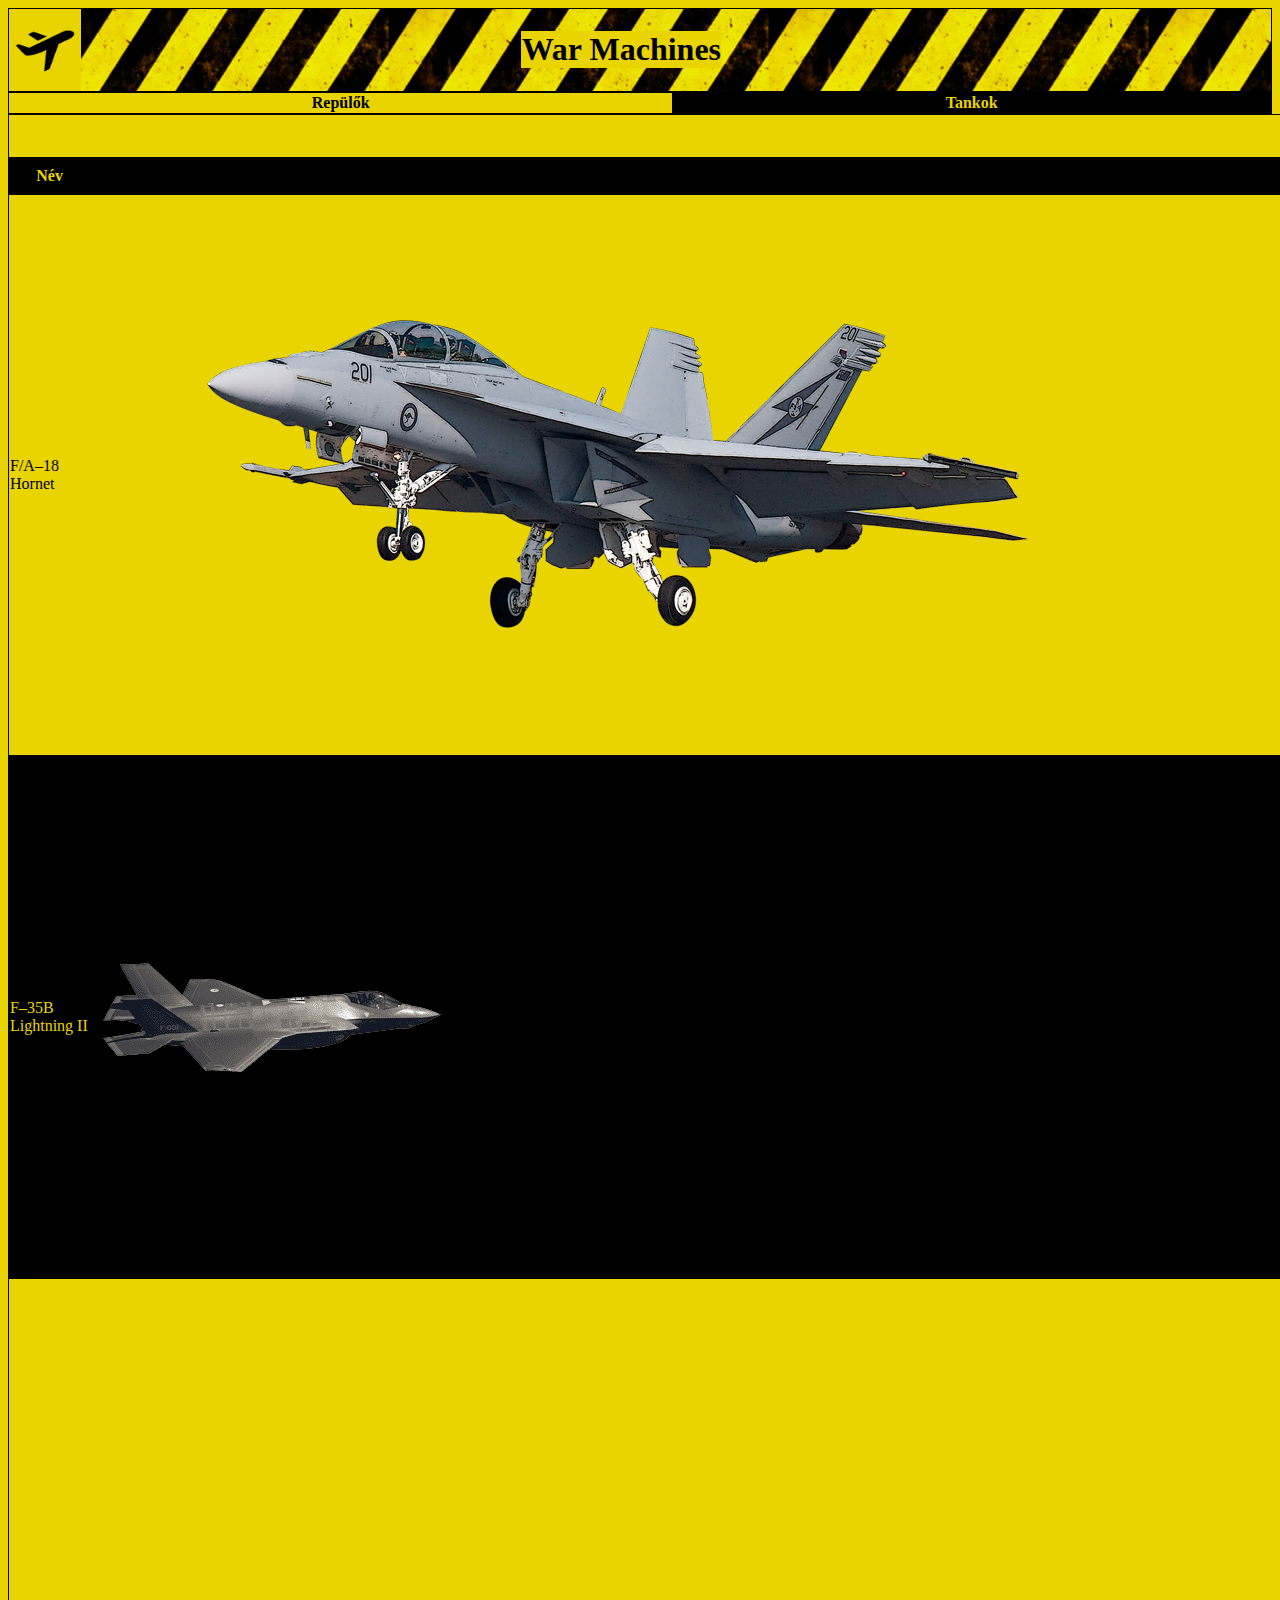
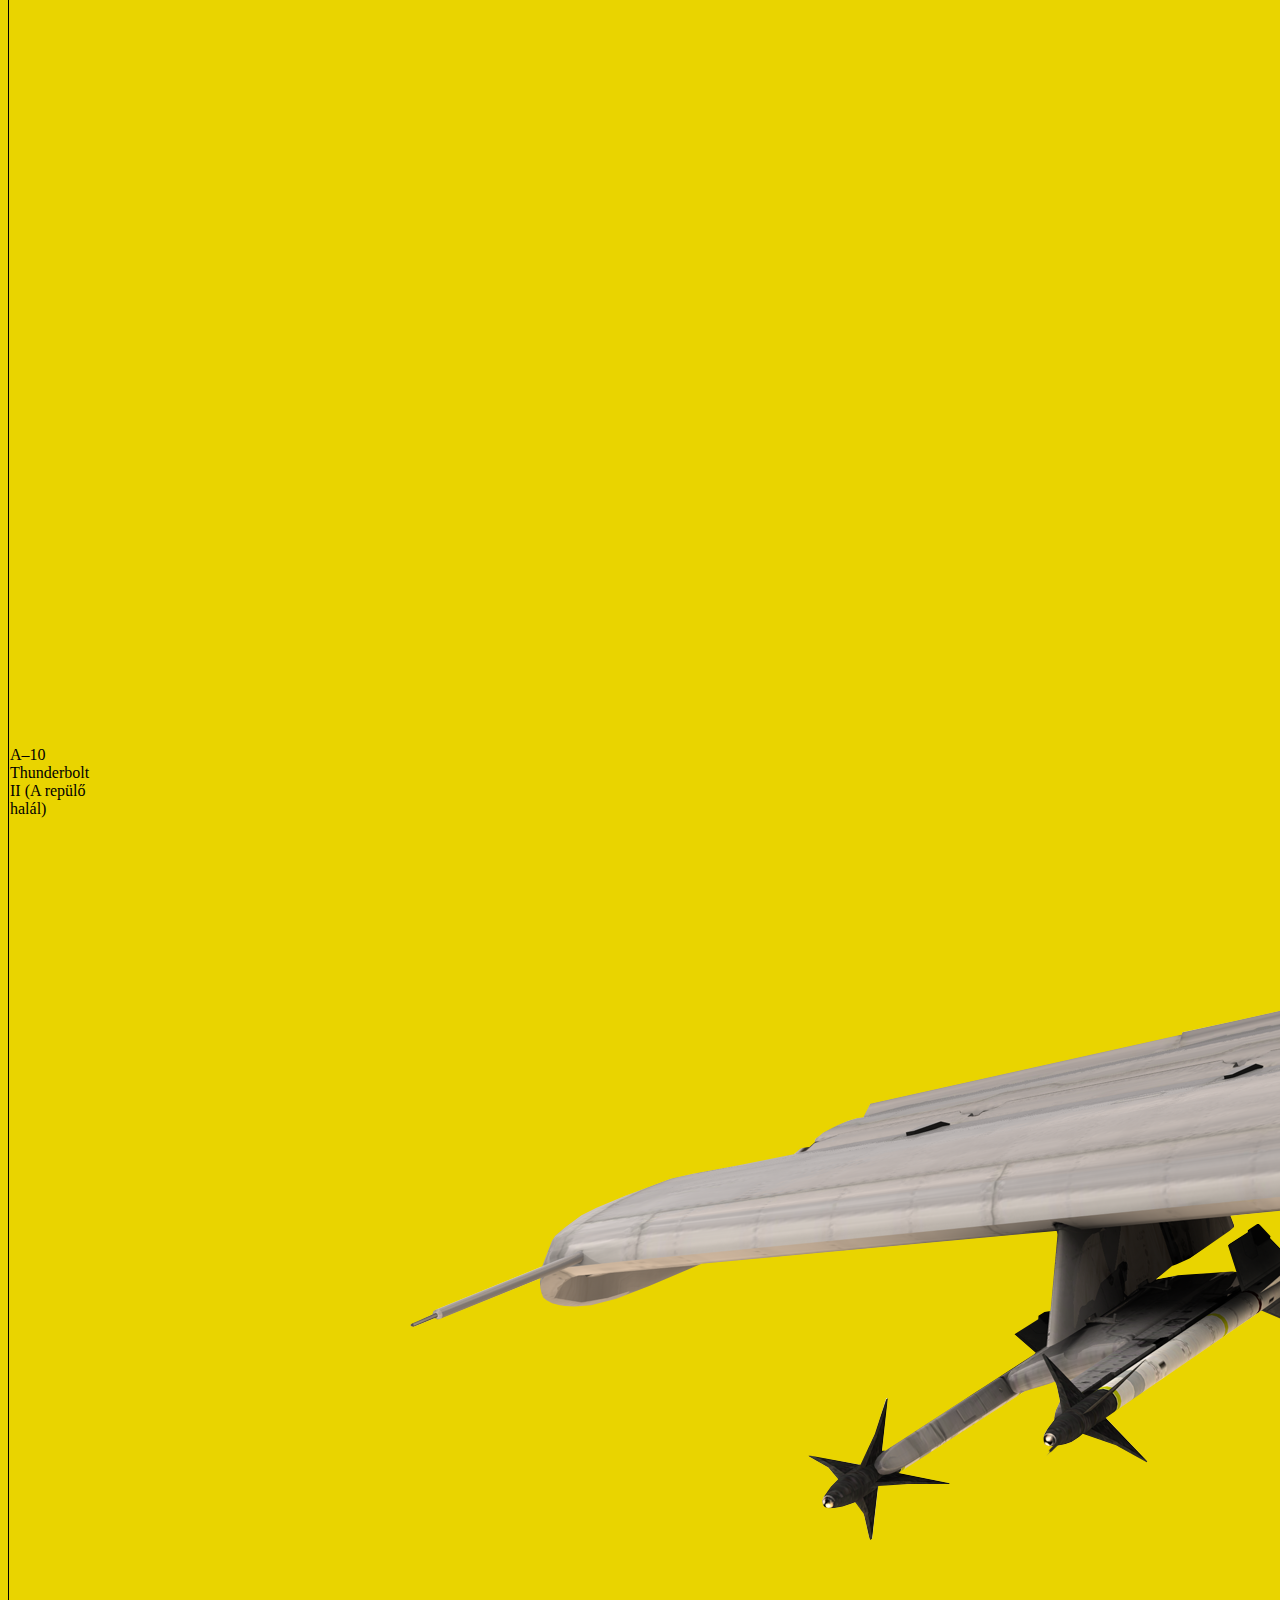
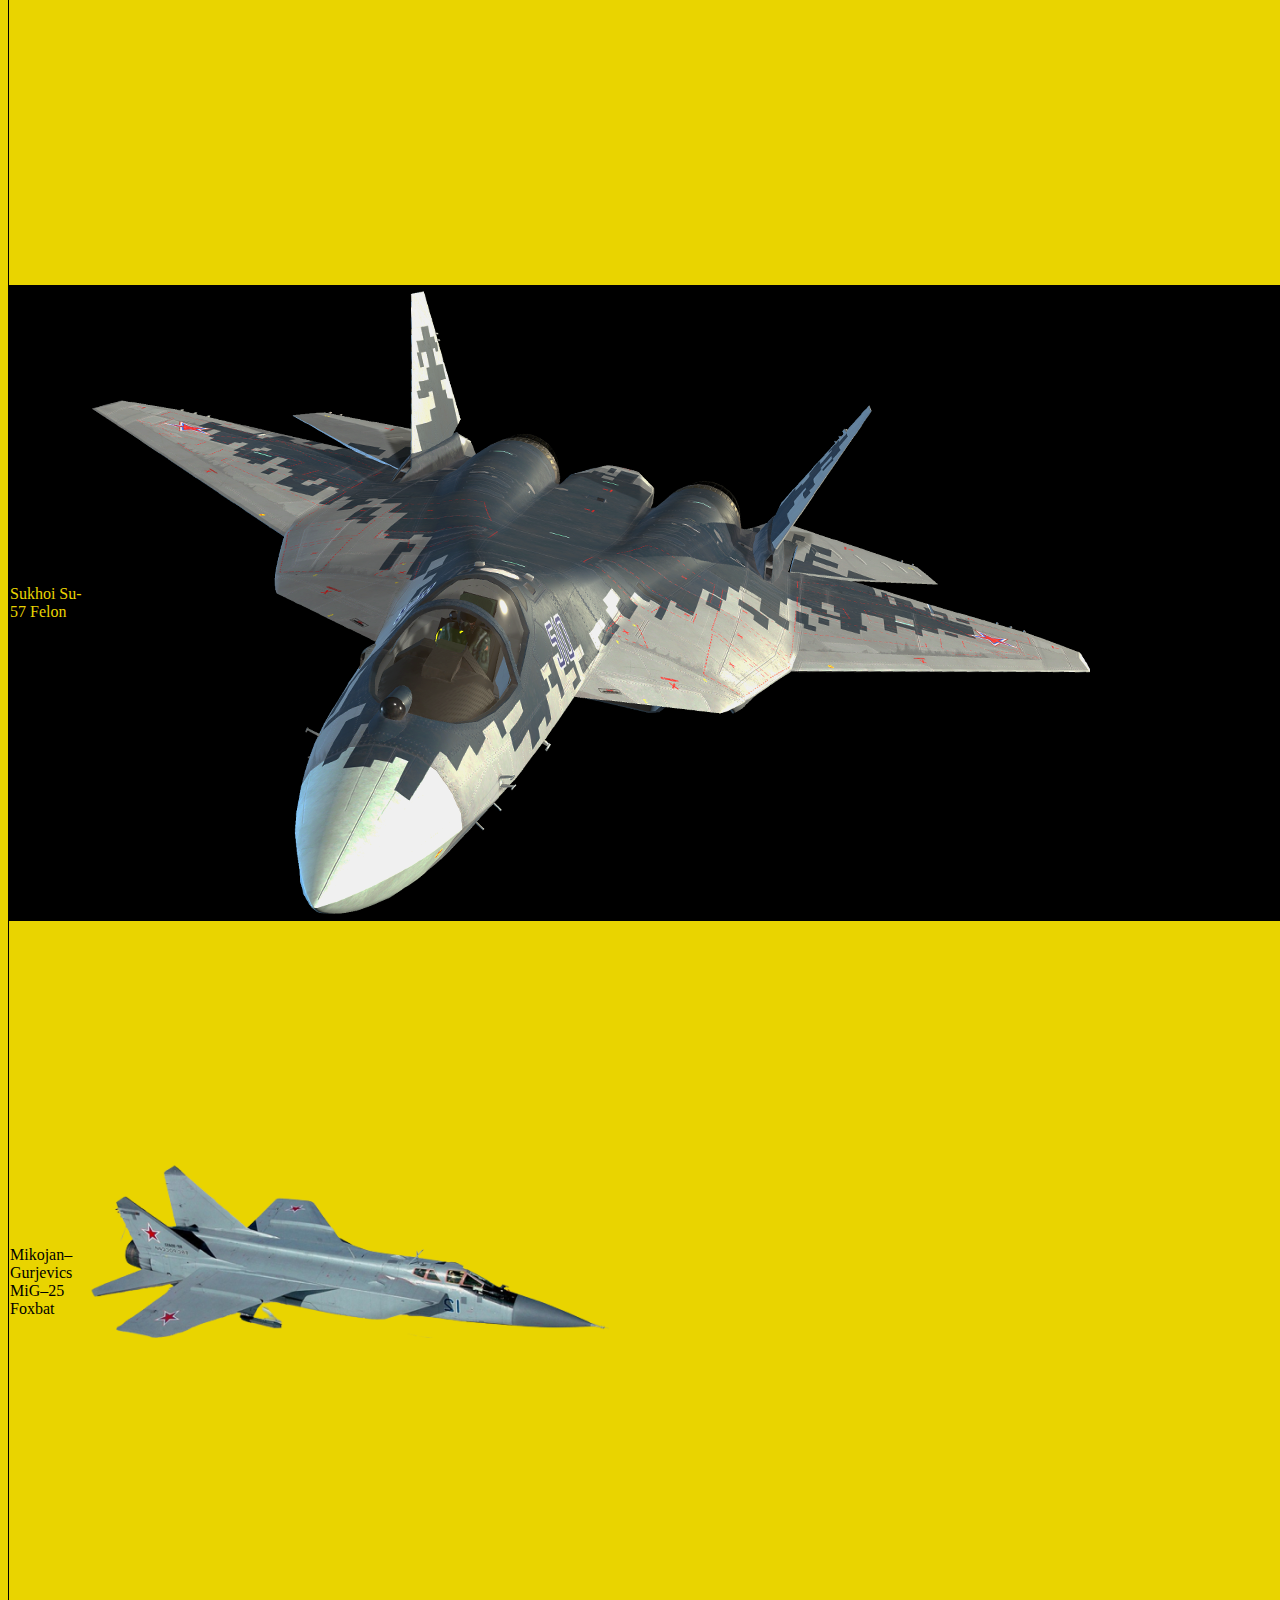
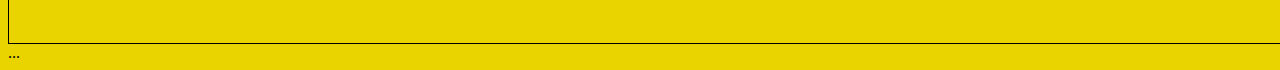
<file: repulo.html>
<!DOCTYPE html>
<html lang="en">
<head>
    <meta charset="UTF-8">
    <meta name="viewport" content="width=device-width, initial-scale=1.0">
    <title>Repülős oldal</title>
    <link rel="stylesheet" href="syles.css">
</head>
<body>
    <table class="head">
        <tr>
            <th style="background-color:rgb(233, 212, 0); text-align: left; width: 50px;"><img  src="icon.png" alt="tank icon" height="70px"></th>
            <th style="width: auto;"></th>
            <th style="width: 200px;"><h1 style=" background-color: rgb(233, 212, 0);">War Machines</h1></th>
            <th style=" width: auto;"></th>

        </tr>
    </table>
    <table>
        <thead style="background-color: black; color: rgb(233, 212, 0);">
        <tr>
            <th style="background-color: rgb(233, 212, 0); color: black;">Repülők</th>
            <th>Tankok</th>
        </tr>
        </thead>
    </table>
    <table>
        <thead>
            <tr>
                <th colspan="7"></th>
            </tr>
            <tr>
                <th colspan="7">Repülők</th>
            </tr>
            <tr>
                <th colspan="7">Különlegesebb tipusai</th>
            </tr>
            <tr>
                <th class="thead">Név</th>
                <th class="thead">Kép</th>
                <th class="thead">Gyártási éve</th>
                <th class="thead">Bevetési éve</th>
                <th class="thead">Kik vetették be</th>
                <th class="thead">Néhány szakmai adat</th>
            </tr>
        </thead>
        <tbody>
            <tr>
                <td>F/A–18 Hornet</td>
                <td><img class=repulo src="F 18 Hornet.png" alt="F/A–18 Hornet"></td>
                <td>1978</td>
                <td>1983</td>
                <td><img class=zaszlo src="usa.png" alt="USA"></td>
                <td>Hajtómű:F/A–18A/B/C/D: 2 db General Electric F404–GE–402 utánégetős kétáramú gázturbinás sugárhajtómű<br>
                    Hatótávolság: 531km<br>
                    Legnagyobb repülési magasság: 15 000 m<br>
                    Funkciója: Harcászati elfogó-vadász és vadászbombázó repülőgép<br>
                    Anyahajóról is képes felszállni<br>
                    Max felszállótömeg: 23.400kg<br>
                    Személyzet: 2fő<br>
                    Max sebesség: 1 915 km/h<br>
                    Fegyverzet: 1 db M61A1 és A2 Vulcan gépágyú<br>
                    Ára: 66 millió $</td>
            </tr>
            <tr>
                <td>F–35B Lightning II</td>
                <td><img class=repulo src="F35B.png" alt="F–35B Lightning II"></td>
                <td>2001</td>
                <td>2011</td>
                <td><img class=zaszlo src="usa.png" alt="USA"></td>
                <td>Hajtómű: 2db utánégetős kétárú gázturbinás sugárhajtómű<br>
                    Hatótávolság: 1000km<br>
                    Legnagyobb repülési magasság: 15.000 m<br>
                    Funkciója: Harcászati vadászbombázó repülőgép, Helyben felszállás (nincs szükség kifutóra)<br>
                    Max felszállótömeg: 23.000kg<br>
                    Személyzet: 1 fő<br>
                    Max sebesség: 1 976 km/h<br>
                    Fegyverzet: 1 db 25mm GAU-12/U gépágyú (F35B esetén 220db lőszerrel)<br>
                    Ára: 109 millió $</td>
            </tr>
            <tr>
                <td>A–10 Thunderbolt II (A repülő halál)</td>
                <td><img class=repulo src="A10 Thunnderbolt II.png" alt="A–10 Thunderbolt II"></td>
                <td>1972</td>
                <td>1977</td>
                <td><img class=zaszlo src="usa.png" alt="USA"></td>
                <td>Hajtómű: 2 db General Electric TF34-GE-100 kétáramú gázturbinás sugárhajtómű<br>
                    Hatótávolság: 4150 km<br>
                    Legnagyobb repülési magasság: 12.800 m<br>
                    Funkciója: csatarepülőgép, Veszélyes csapásmérő
                    Max felszállótömeg: 23 000 kg<br>
                    Személyzet: 1 fő<br>
                    Fegyverzet: 1 db 30 mm-es GAU-8 Avenger gépágyú, 1350 lőszerrel, 3900 lövés/perc tűzgyorsasággal<br>
                    Max sebesség: 704 km/h<br>
                    Ára: (1998) 9,8 millió $</td>
            </tr>
            <tr>
                <td>Sukhoi Su-57 Felon</td>
                <td><img class=repulo src="Su-57_Felon.png" alt="Sukhoi Su-57 Felon"></td>
                <td>2010</td>
                <td>2021</td>
                <td><img class=zaszlo src="orosz.png" alt="Oroszország"></td>
                <td>Hajtómű: 117SZ Turbóventilátoros sugárhajtómű<br>
                    Hatótávolság: 5500 km<br>
                    Funkciója: Vadászbombázó repülőgép, Legújabb, ötödik generációs vadászrepülőgép<br>
                    Max felszállótömeg: 10.000kg<br>
                    Személyzet: 1 vagy 2 fő<br>
                    Fegyverzet:  1 × 30 mm GSh-30-1 géppuska, Hiperszónikus rakéták szállítására is alkalmas<br>
                    Max sebesség: 2 130 km/h<br>
                    Ára: 40 millió $</td>
            </tr>
            <tr>
                <td>Mikojan–Gurjevics MiG–25 Foxbat</td>
                <td><img class=repulo src="Mig-25.png" alt="Mikojan–Gurjevics MiG–25 Foxbat"></td>
                <td>1964</td>
                <td>1970</td>
                <td><img class=zaszlo src="szovietunio.png" alt="Szovietunió"></td>
                <td>A valaha volt leggyorsabb vadászrepülőgép<br>
                    Hajtómű: 2 db Tumanszkij R–15B–300 utánégetős gázturbinás sugárhajtómű<br>
                    Hatótávolság: 	1730 km<br>
                    Legnagyobb repülési magasság: 20.700 m<br>
                    Funkciója: Elfogó vadászrepülőgép, Top 9  legidősebb vadászrepülőgép ami mai napig szolgálatban van<br>
                    Max felszállótömeg: 41 200 kg<br>
                    Személyzet: 1 fő<br>
                    Fegyverzet:  R–40 légiharc-rakéta<br>
                    -R-60 légi-közelharc rakéta<br>
                    -R-40R Félaktív lokátoros önirányítású rakéta<br>
                    Max sebesség: 3 000 km/h (Mach 2.83)<br>
                    Ára: 2,69 millió $</td>
            </tr>
        </tbody>
    </table>
    ...
</body>
</html>
</file>
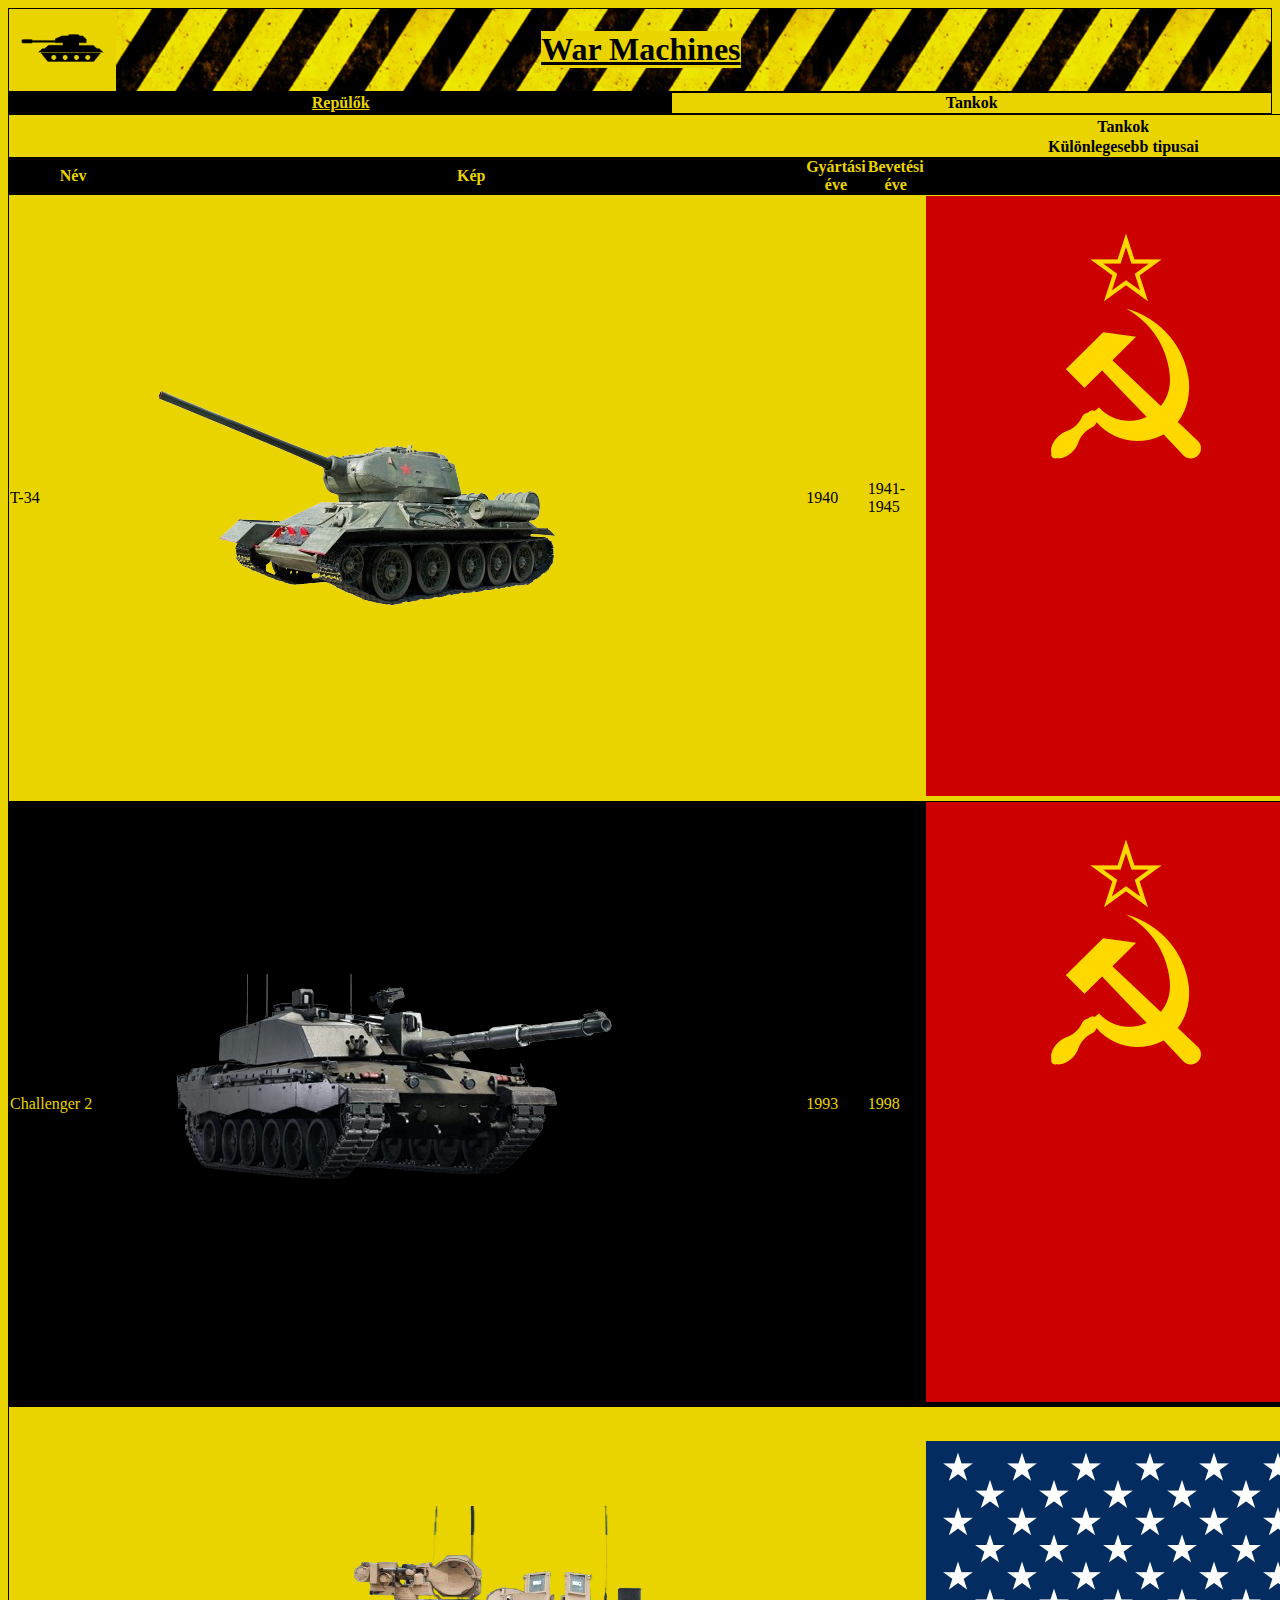
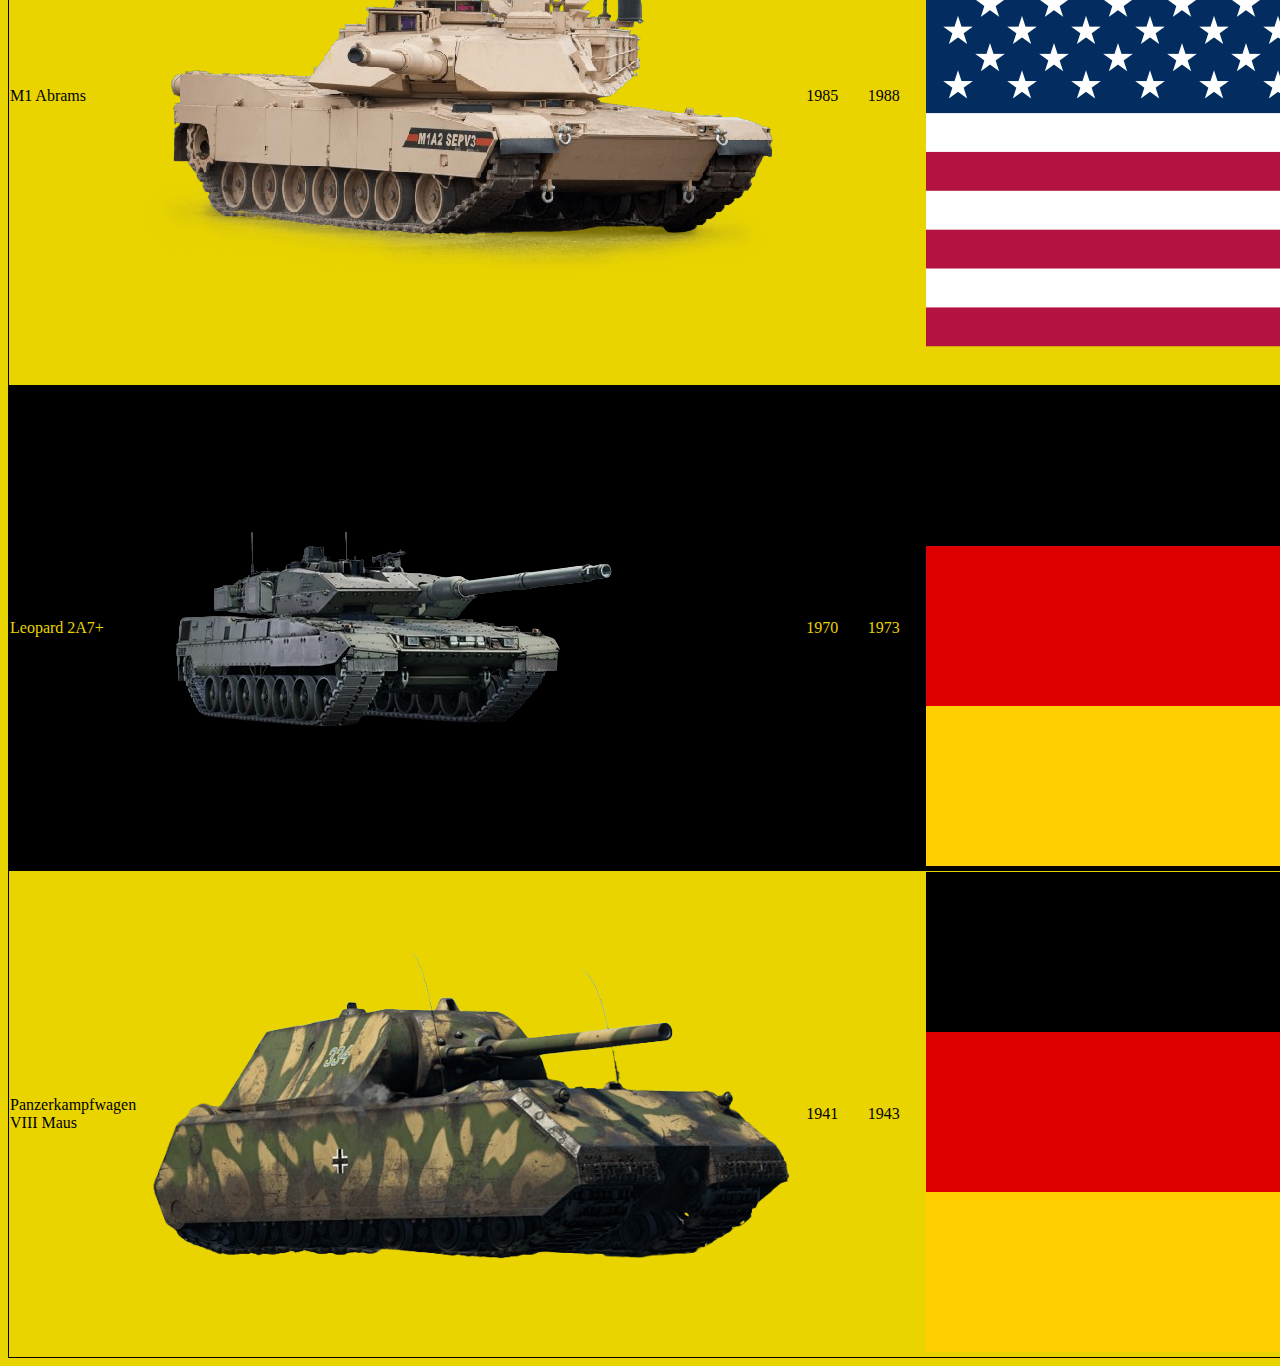
<file: tank.html>
<!DOCTYPE html>
<html lang="hu">
<head>
    <meta charset="UTF-8">
    <meta name="viewport" content="width=device-width, initial-scale=1.0">
    <title>Tankos oldal</title>
    <link rel="stylesheet" href="syles.css">
</head>
<body>
    <table class="head">
        <tr>
            <th style="background-color:rgb(233, 212, 0); text-align: left; width: 50px;"><img  src="Tank-icon-by-marco.livolsi2014-8-removebg-preview.png" alt="tank icon" height="70px"></th>
            <th style="width: auto;"></th>
            <th style="width: 200px;"><a href="index.html" style="color: black;"><h1 style=" background-color: rgb(233, 212, 0);">War Machines</h1></a></th>
            <th style=" width: auto;"></th>

        </tr>
    </table>
    <table>
        <thead style="background-color: black; color: rgb(233, 212, 0);">
        <tr>
            <th><a href="repulo.html" style="color: rgb(233, 212, 0);">Repülők</a></th>
            
            <th style="background-color: rgb(233, 212, 0); color: black;">Tankok</th>
            
        </tr>
        </thead>
    </table>
    <table>
        <thead>
            <tr>
                <th colspan="7"></th>
            </tr>
            <tr>
                <th colspan="7">Tankok</th>
            </tr>
            <tr>
                <th colspan="7">Különlegesebb tipusai</th>
            </tr>
            <tr>
                <th class="thead">Név</th>
                <th class="thead">Kép</th>
                <th class="thead">Gyártási éve</th>
                <th class="thead">Bevetési éve</th>
                <th class="thead">Kik vetették be</th>
                <th class="thead">Néhány szakmai adat</th>
            </tr>
        </thead>
        <tbody>
            <tr>
                <td>T-34</td>
                <td><img class=tank src="T-34.png" alt="T-34"></td>
                <td>1940</td>
                <td>1941-1945</td>
                <td><img class=zaszlo src="szovietunio.png" alt="szovietunió"></td>
                <td>Tömege: 35tonna <br>
                    Személyzet: 4-5 fő<br>
                    Elsődleges fegyverzet:<br>
                    76,2mm-es F-34, 57mm-es ZISZ-4<br>
                    L-11 Típusú harckocsiágyú<br>
                    Másodlagos fegyverzet:<br>
                    2db 7,62mm-es DT géppuska<br>
                    Teljesítmény: 500Le (12 hengeres, 38 literes vízhűtéses dízelmotor)<br>
                    Max sebesség: úton 54km/h terepen 25km/h<br>
                    Páncélzat: 45mm acél,titán.
                </td>
            </tr>
            <tr>
                <td>Challenger 2</td>
                <td><img class=tank src="Challenger_2.png" alt="Challenger_2"></td>
                <td>1993</td>
                <td>1998</td>
                <td><img class=zaszlo src="szovietunio.png" alt="szovietunió"></td>
                <td>Tömege: 62.5tonna<br>
                    Személyzet: 4 fő<br>
                    Elsődleges fegyverzet:<br>
                    120mm L30A1 ágyú<br>
                    Másodlagos fegyverzet: <br>
                    7.62 mm L94A1 EX-34 géppuska <br>
                    7.62 mm L37A2 légvédelmi géppuska<br>
                    Teljesítmény: 1200Le (Perskins 12 hengeres dízelmotor)<br>
                    Max sebesség: 59km/h<br>
                    Páncélzat: Chobham</td>
            </tr>
            <tr>
                <td>M1 Abrams</td>
                <td><img class=tank src="M1_abrams.png" alt="M1 Abrams"></td>
                <td>1985</td>
                <td>1988</td>
                <td><img class=zaszlo src="usa.png" alt="USA"></td>
                <td>Tömege: 63tonna<br>
                    Személyzet: 4 fő<br>
                    Elsődleges fegyverzet:<br>
                     120 mm-es M256 sima csövű ágyú<br>
                    Másodlagos fegyverzet:<br>
                    12,7 mm-es M2 hátrafelé tüzelő géppuska<br>
                    7,62 mm-es M240 légvédelmi géppuska<br>
                     7,62 mm-es M240 lövegcsővel párhuzamosított géppuska<br>
                    Teljesítmény: 1500Le (AGT–1500 gázturbina)<br>
                    Max sebesség: 72km/h<br>
                    Páncélzat:  610 mm vastag hengerelt homogén páncéllemezzel</td>
            </tr>
            <tr>
                <td>Leopard 2A7+</td>
                <td><img class=tank src="leopard_2a7+.png" alt="Leopard 2A7+"></td>
                <td>1970</td>
                <td>1973</td>
                <td><img class=zaszlo src="nemet.png" alt="Németország"></td>
                <td>Tömege: 62tonna<br>
                    Személyzet:4 fő<br>
                    Elsődleges fegyverzet:<br>
                    Rheinmetall 120 mm-es L/55 űrmérethosszú sima csövű ágyú<br>
                    Másodlagos fegyverzet:<br>
                    2×7,62 mm MG3 géppuska<br>
                    Teljesítmény: 1500Le (12 hengeres mindenevő dízelmotor)<br>
                    Max sebesség: 68-72km/h<br>
                    Páncélzat: Chobham kompozit páncélzat</td>
            </tr>
            <tr>
                <td>Panzerkampfwagen VIII Maus</td>
                <td><img class=tank src="maus.png" alt="Panzerkampfwagen VIII Maus"></td>
                <td>1941</td>
                <td>1943</td>
                <td><img class=zaszlo src="nemet.png" alt="Németország"></td>
                <td>Tömege: 188tonna<br>
                    Személyzet: 6 fő<br>
                    Elsődleges fegyverzet:<br>
                    12,8 cm-es KwK 44 L/38-as löveg<br>
                    Másodlagos fegyverzet:<br>
                    75mm,főágyúval párhuzamosított löveg 2×7.92 mm MG34<br>
                    Teljesítmény: 1200Le (Daimler-Benz MB 509-es V12 hengeres, benzines)<br>
                    Max sebesség: úton 20 km/óra <br>
                    Páncélzat: 350 mm </td>
            </tr>
        </tbody>
    </table>
</body>
</html>
</file>
<file: syles.css>
table{
    width: 100%;
    margin-left: auto;
    margin-right: auto;
    border: 1px solid black;
    border-collapse: collapse;

}
body{
    background-color: rgb(233, 212, 0);
}
.thead{
    background-color: rgb(0, 0, 0);
    color: rgb(233, 212, 0);
}
.head{
    background-image: url(banner.jpg);
    height: 70px;
    color: rgb(0, 0, 0);

}
tbody{
    tr:nth-child(even) {background-color: black; color: rgb(233, 212, 0);}
    height: 50px;
}
</file>
